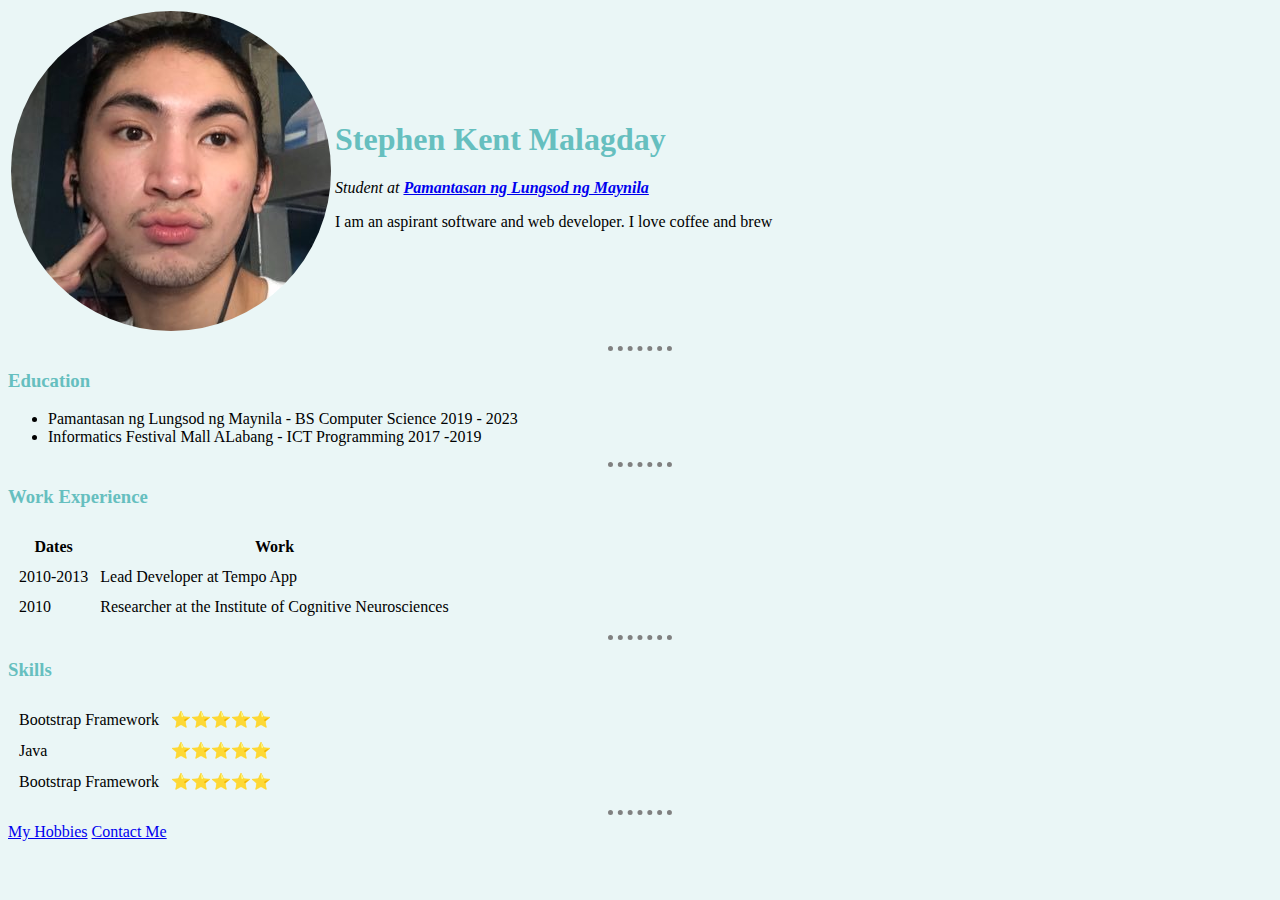
<file: index.html>
<!DOCTYPE html>
<html lang="en">

<head>
    <meta charset="UTF-8">
    <meta http-equiv="X-UA-Compatible" content="IE=edge">
    <title>Stephen's Personal Site</title>
    <link rel="stylesheet" href="css/styles.css">
</head>

<body>
    <table>
        <tr>
            <td> <img src="images/kent.png" alt="Stephen profile picture"></td>
            <td>
                <h1>Stephen Kent Malagday</h1>
                <p><em>Student at <strong><a href="https://plm.edu.ph/">Pamantasan ng Lungsod ng
                                Maynila</a></strong></em> </p>
                <p>I am an aspirant software and web developer. I love coffee and brew </p>
            </td>
        </tr>
    </table>


    <hr>
    <h3>Education</h3>
    <ul>
        <li>Pamantasan ng Lungsod ng Maynila - BS Computer Science 2019 - 2023</li>
        <li>Informatics Festival Mall ALabang - ICT Programming 2017 -2019</li>
    </ul>
    <hr>
    <h3>Work Experience </h3>
    <table  cellspacing="10px">
        <thead>
            <tr>
                <th>Dates</th>
                <th>Work</th>
            </tr>
        </thead>

        <tbody>
            <tr>
                <td>2010-2013</td>
                <td>Lead Developer at Tempo App</td>
            </tr>
            <tr>
                <td>2010</td>
                <td>Researcher at the Institute of Cognitive Neurosciences </td>
            </tr>
        </tbody>
    </table>
    <hr>
    <h3>Skills</h3>
    <table cellspacing="10px">
        <tr>
            <td>Bootstrap Framework </td>
            <td>⭐⭐⭐⭐⭐</td>
        </tr>
        <tr>
            <td>Java </td>
            <td>⭐⭐⭐⭐⭐</td>
        </tr>
        <tr>
            <td>Bootstrap Framework </td>
            <td>⭐⭐⭐⭐⭐</td>
        </tr>
    </table>

    <hr>
    <a href="hobbies.html">My Hobbies</a>
    <a href="contactme.html">Contact Me</a>
</body>

</html>
</file>
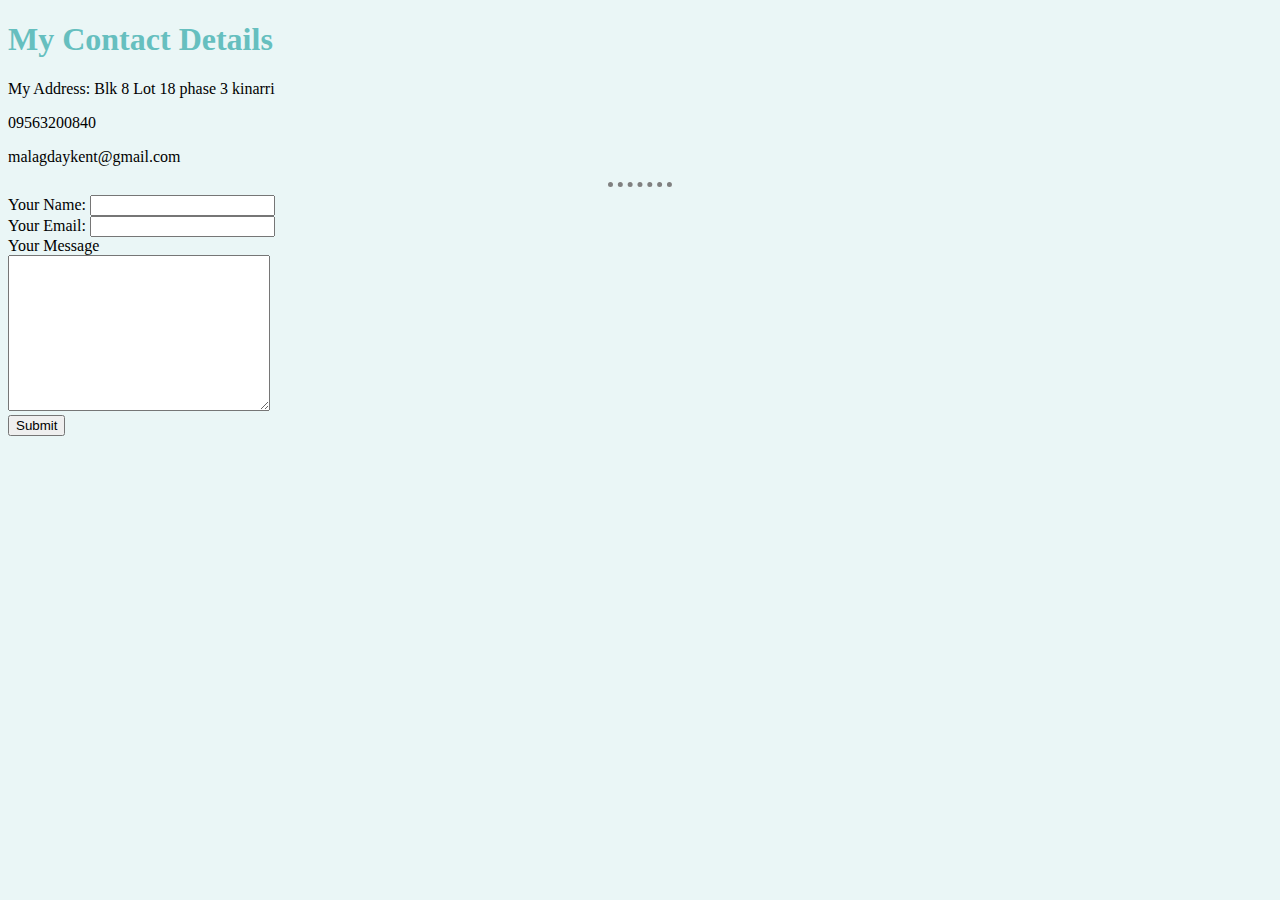
<file: contactme.html>
<!DOCTYPE html>
<html lang="en">
<head>
    <meta charset="UTF-8">
    <meta http-equiv="X-UA-Compatible" content="IE=edge">
    <meta name="viewport" content="width=device-width, initial-scale=1.0">
    <title>Contact Me</title>
    <link rel="stylesheet" href="css/styles.css">
</head>
<body>
    <h1>My Contact Details</h1>
    <p>My Address: Blk 8 Lot 18 phase 3 kinarri</p>
    <p>09563200840</p>
    <p>malagdaykent@gmail.com</p>
    <hr>
    <form action="mailto:malagdaykent@gmail.com" method="POST" enctype="text/plain">
        <label for="">Your Name:</label>
        <input type="text" name="yourName" id="">
       <br>
        <label for="">Your Email:</label>
        <input type="email" name="yourEmail" id=""><br>
        <label for="">Your Message</label><br>
        <textarea name="yourMessage" id="" cols="30" rows="10"></textarea><br>
        <input type="submit" value="Submit">
    </form>
</body>
</html>
</file>
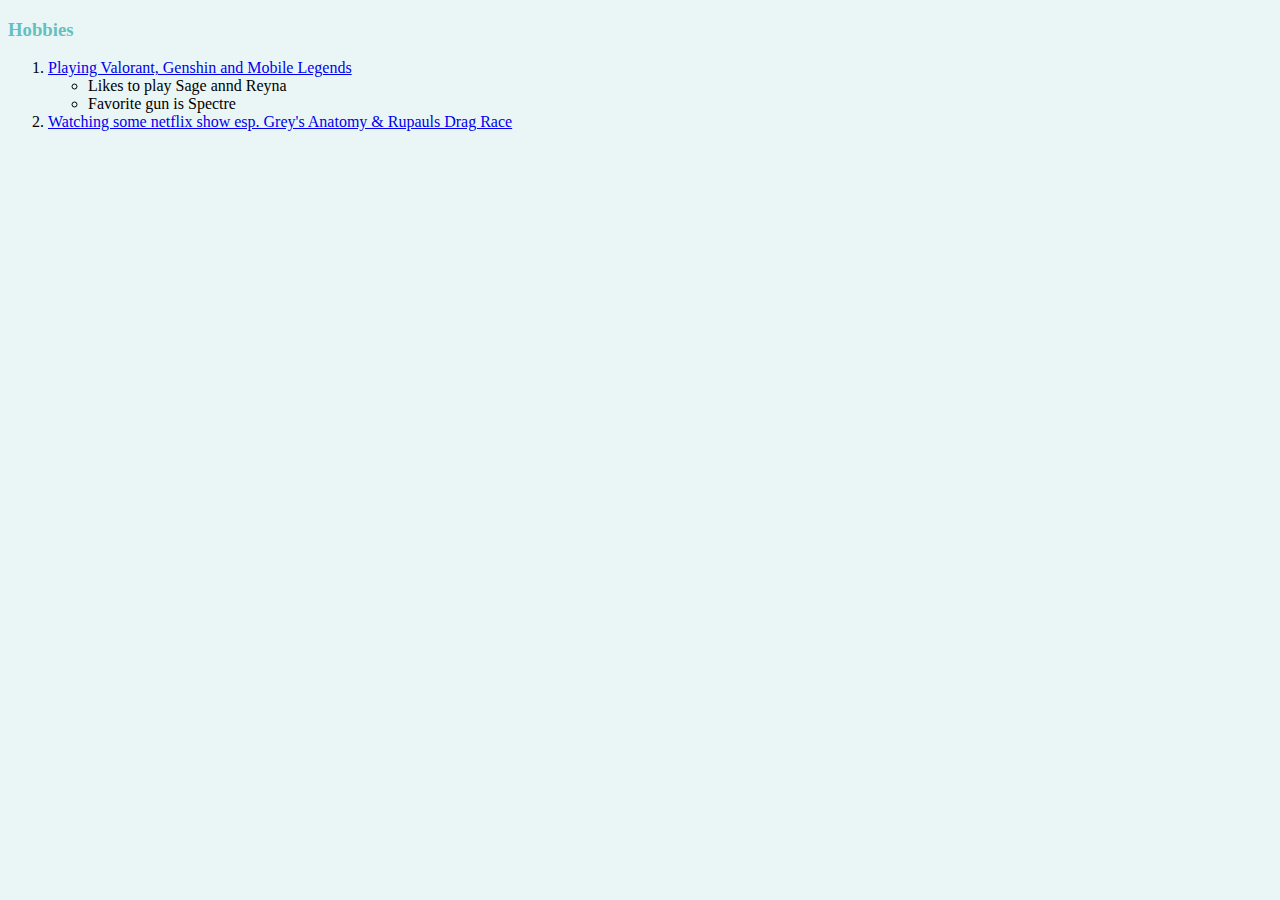
<file: hobbies.html>
<!DOCTYPE html>
<html lang="en">
<head>
    <meta charset="UTF-8">
    <meta http-equiv="X-UA-Compatible" content="IE=edge">
    <meta name="viewport" content="width=device-width, initial-scale=1.0">
    <title>My Hobbies</title>
    <link rel="stylesheet" href="css/styles.css">
</head>
<body>
    <h3>Hobbies</h3>
    <ol>
        <li><a href="https://playvalorant.com/en-us/">Playing Valorant, Genshin and Mobile Legends</a></li>
        <ul>
            <li>Likes to play Sage annd Reyna</li>
            <li>Favorite gun is Spectre</li>
        </ul>
        <li><a href="https://www.netflix.com/browse">Watching some netflix show esp. Grey's Anatomy & Rupauls Drag Race </a></li>
    </ol>
</body>
</html>
</file>
<file: css/styles.css>
body {
    background-color: #EAf6f6;
}

hr{
    border-style: none;
    border-top-style: dotted;
    border-color: gray;
    border-width: 5px;
    width: 5%;
}

h1 {
    color: #66bfbf;
}

h3 {
    color: #66bfbf;
}
</file>
